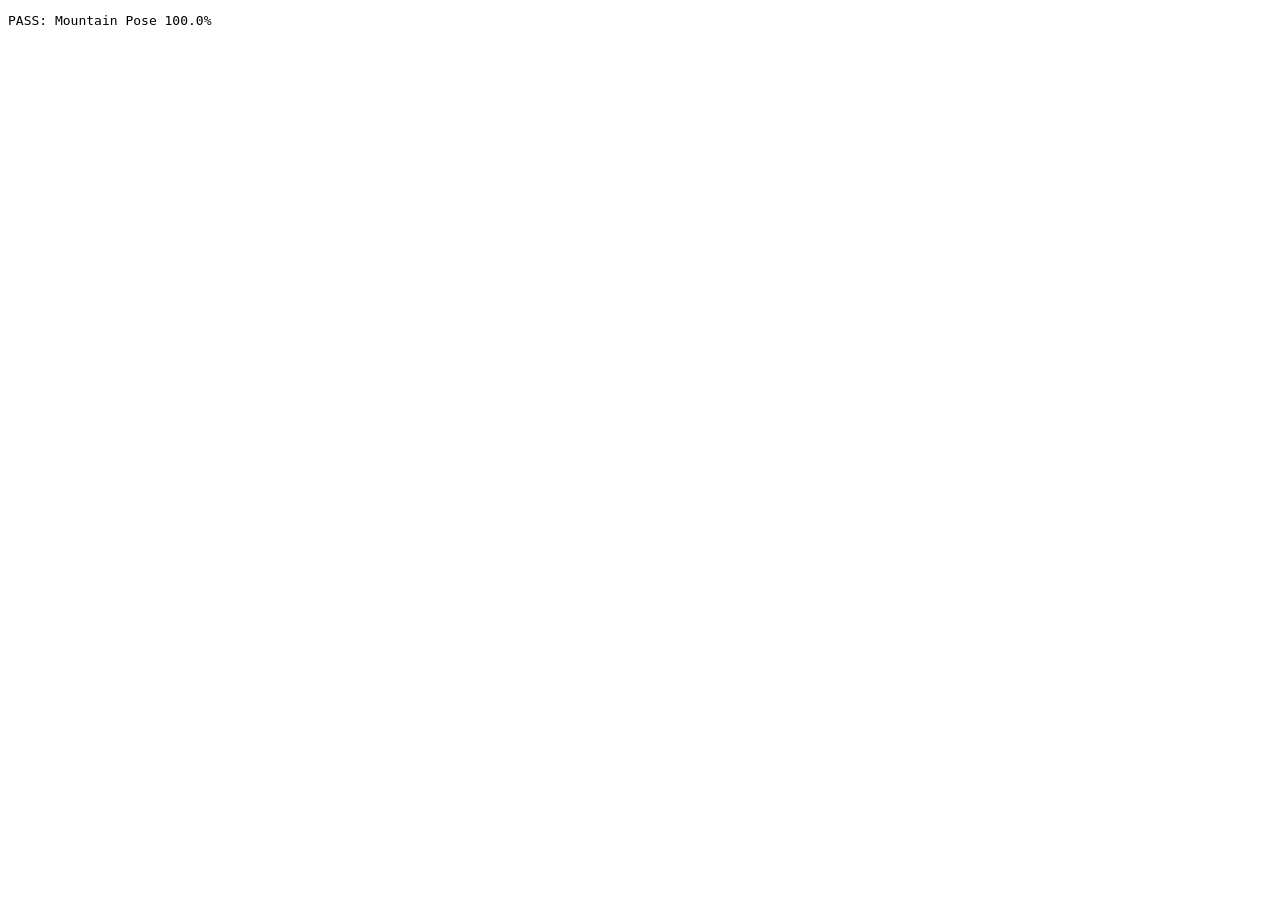
<file: js/poseLogic.test.html>
<!DOCTYPE html>
<html lang="en">
  <head>
    <meta charset="UTF-8" />
    <title>Pose logic smoke test</title>
  </head>
  <body>
    <pre id="out">running…</pre>
    <script type="module">
      import { matchPoses } from "./poseLogic.js";
      const out = document.getElementById("out");
      const live = {
        left_elbow: 170,
        right_elbow: 170,
        left_shoulder: 10,
        right_shoulder: 10,
        left_hip: 175,
        right_hip: 175,
        left_knee: 175,
        right_knee: 175,
      };
      const matches = matchPoses(live);
      const top = matches[0];
      const ok = top.pose.name === "Mountain Pose" && top.score > 90;
      out.textContent = ok
        ? `PASS: ${top.pose.name} ${top.score.toFixed(1)}%`
        : `FAIL: ${JSON.stringify(top)}`;
    </script>
  </body>
</html>
</file>
